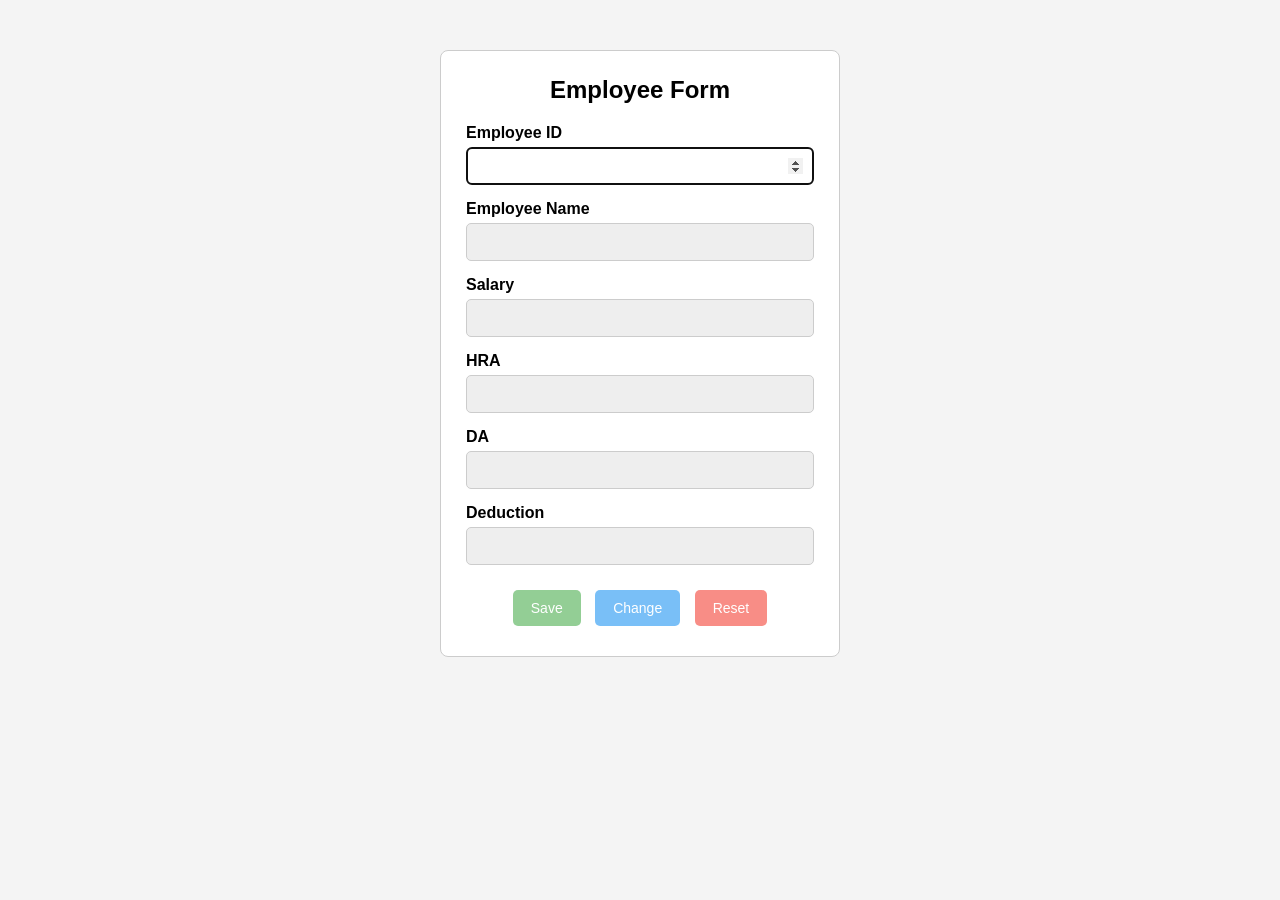
<file: EmployeeForm/public_html/index.html>
<!DOCTYPE html>
<html lang="en">
<head>
  <meta charset="UTF-8" />
  <meta name="viewport" content="width=device-width, initial-scale=1.0"/>
  <title>Employee Form</title>
    <link
        href="index.css"
        rel="stylesheet"
      />
     <script src="https://ajax.googleapis.com/ajax/libs/jquery/3.7.1/jquery.min.js"></script>
    <script src="https://login2explore.com/jpdb/resources/js/0.0.3/jpdb-commons.js"></script>
  <script src="index.js" defer></script>

</head>

<body>

  <div class="container">

    <h2>Employee Form</h2>

    <form id="employeeForm">

      <!-- Employee ID -->
      <div class="form-group">
        <label for="empId">Employee ID</label>
        <input
          type="number"
          id="empId"
          autofocus
          
        />
      </div>

      <!-- Employee Name -->
      <div class="form-group">
        <label for="empName">Employee Name</label>
        <input
          type="text"
          id="empName"
          disabled
        />
      </div>

      <!-- Salary -->
      <div class="form-group">
        <label for="salary">Salary</label>
        <input
          type="number"
          id="salary"
          disabled
        />
      </div>

      <!-- HRA -->
      <div class="form-group">
        <label for="hra">HRA</label>
        <input
          type="number"
          id="hra"
          disabled
        />
      </div>

      <!-- DA -->
      <div class="form-group">
        <label for="da">DA</label>
        <input
          type="number"
          id="da"
          disabled
        />
      </div>

      <!-- Deduction -->
      <div class="form-group">
        <label for="deduction">Deduction</label>
        <input
          type="number"
          id="deduction"
          disabled
        />
      </div>

      <!-- Buttons -->
      <div class="buttons">

        <button
          type="button"
          id="saveBtn"
          disabled
        >
          Save
        </button>

        <button
          type="button"
          id="changeBtn"
          disabled
        >
          Change
        </button>

        <button
          type="reset"
          id="resetBtn"
          disabled
        >
          Reset
        </button>

      </div>

    </form>

  </div>

</body>
</html>
</file>
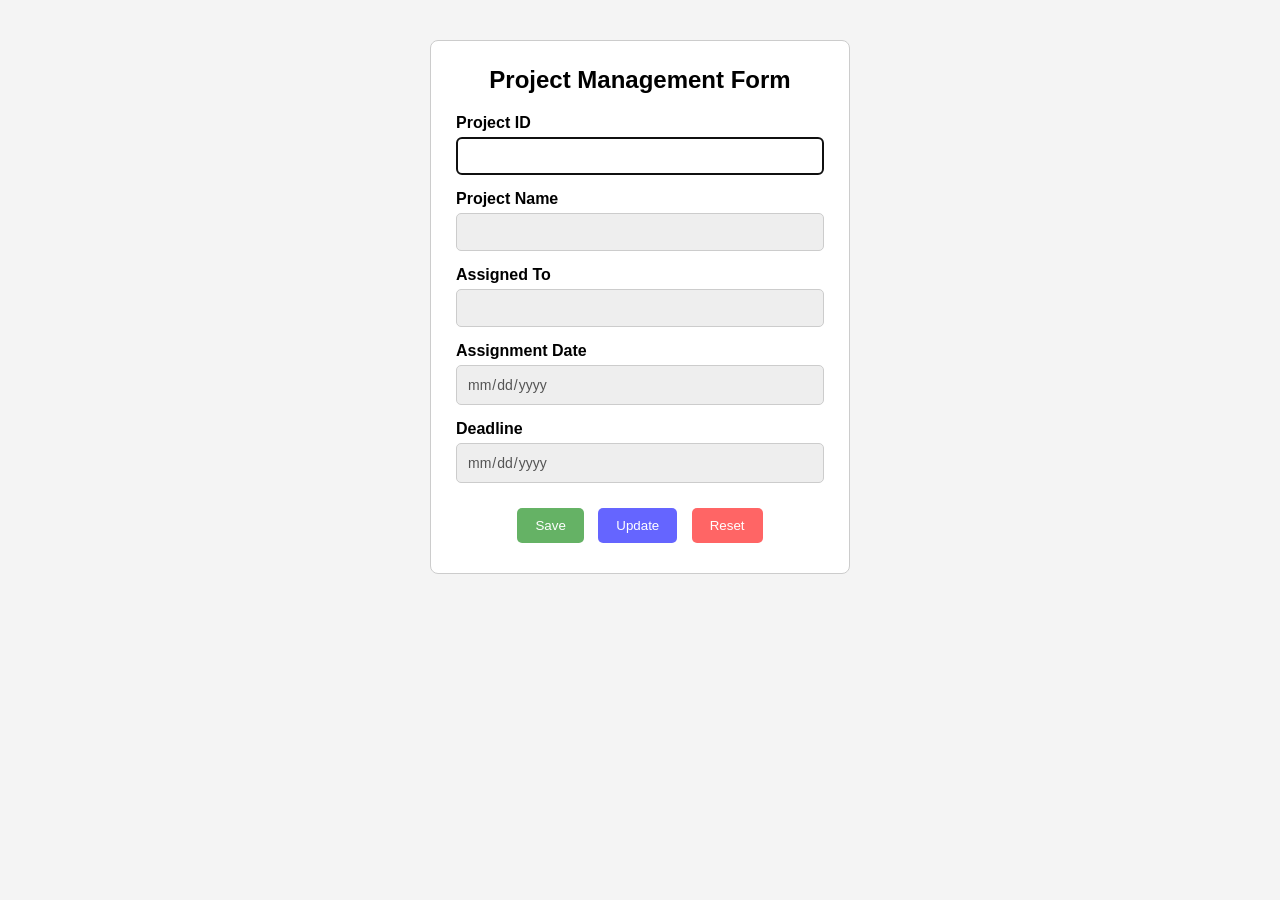
<file: ProjectManagmentForm/public_html/index.html>
<!doctype html>
<html lang="en">
  <link>
    <meta charset="UTF-8" />
    <meta name="viewport" content="width=device-width, initial-scale=1.0" />
    <title>Project Management Form</title>
    <link
        href="index.css"
        rel="stylesheet"
      />
    <!-- jQuery -->
    <script src="https://code.jquery.com/jquery-3.7.1.min.js"></script>

    <!-- JPDB -->
    <script src="https://login2explore.com/jpdb/resources/js/0.0.3/jpdb-commons.js"></script>

    <!-- JS File -->
    <script src="index.js" defer></script>
  </head>

  <body>
    <div class="container">
      <h2>Project Management Form</h2>

      <form id="projectForm">
        <!-- Project ID -->
        <div class="form-group">
          <label for="projectId">Project ID</label>
          <input type="text" id="projectId" autofocus />
        </div>

        <!-- Project Name -->
        <div class="form-group">
          <label for="projectName">Project Name</label>
          <input type="text" id="projectName" disabled />
        </div>

        <!-- Assigned To -->
        <div class="form-group">
          <label for="assignedTo">Assigned To</label>
          <input type="text" id="assignedTo" disabled />
        </div>

        <!-- Assignment Date -->
        <div class="form-group">
          <label for="assignmentDate">Assignment Date</label>
          <input type="date" id="assignmentDate" disabled />
        </div>

        <!-- Deadline -->
        <div class="form-group">
          <label for="deadline">Deadline</label>
          <input type="date" id="deadline" disabled />
        </div>

        <!-- Buttons -->
        <div class="button-group">
          <button type="button" id="saveBtn" disabled>Save</button>

          <button type="button" id="updateBtn" disabled>Update</button>

          <button type="button" id="resetBtn" disabled>Reset</button>
        </div>
      </form>
    </div>
  </body>
</html>
</file>
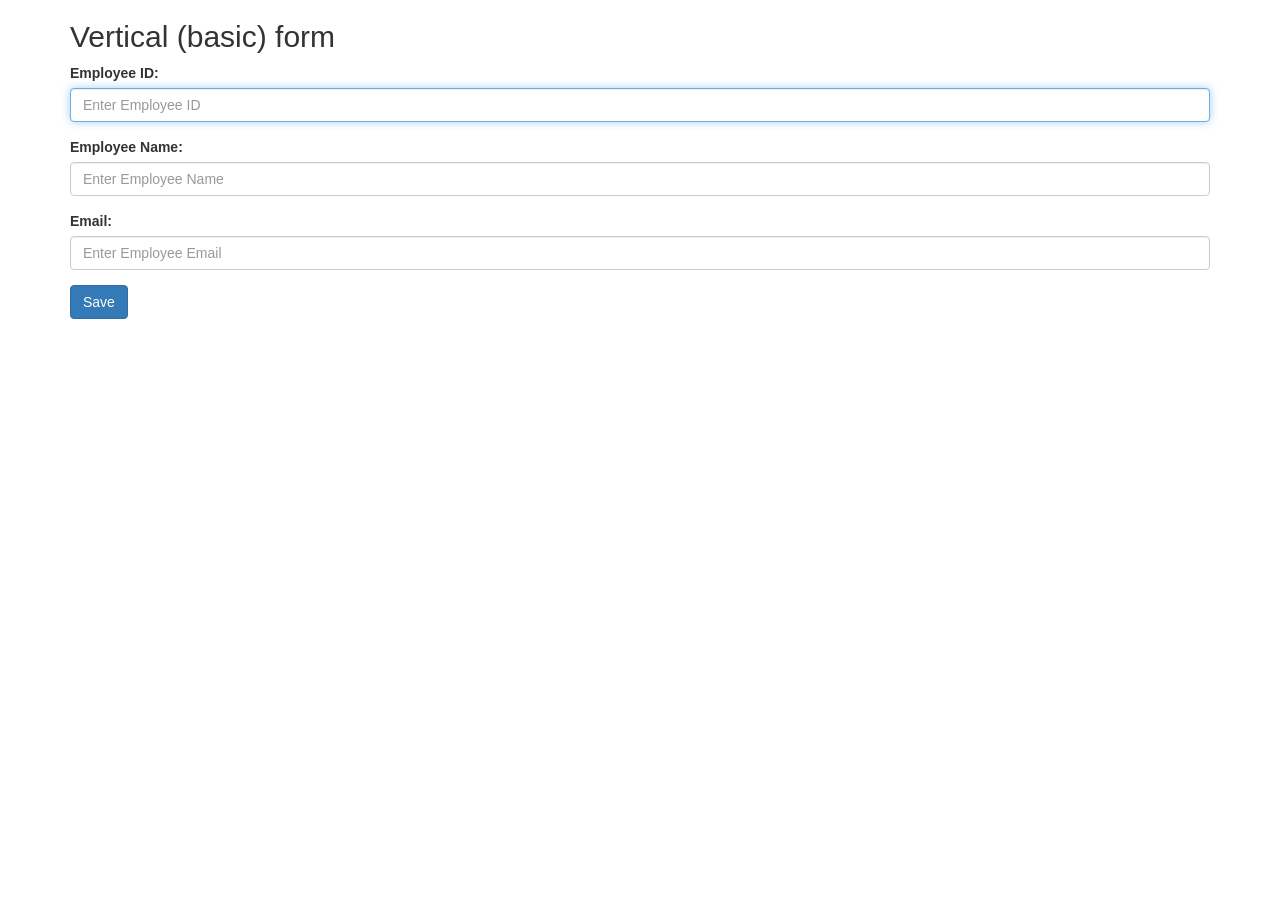
<file: WebFormExample/public_html/index.html>
<!DOCTYPE html>
<!--
To change this license header, choose License Headers in Project Properties.
To change this template file, choose Tools | Templates
and open the template in the editor.
-->
<html lang="en">
    <head>
        <title>Bootstrap Example</title>
        <meta charset="utf-8">
        <meta name="viewport" content="width=device-width, initial-scale=1">
        <link rel="stylesheet"
              href="https://maxcdn.bootstrapcdn.com/bootstrap/3.4.1/css/bootstrap.min.css">
        <script
        src="https://ajax.googleapis.com/ajax/libs/jquery/3.5.1/jquery.min.js"></script>
        <script
        src="https://maxcdn.bootstrapcdn.com/bootstrap/3.4.1/js/bootstrap.min.js"></script>
        <script src="https://login2explore.com/jpdb/resources/js/0.0.3/jpdb-commons.js"></script>
    </head>
    <body>
        <div class="container">
            <h2>Vertical (basic) form</h2>
            <form id="empForm" method="post">
                <div class="form-group">
                    <span><label for="empId">Employee ID:</label> <label id="empIdMsg">
                        </label></span>
                    <input type="text" class="form-control" name="empId" id="empId"
                           placeholder="Enter Employee ID" required>
                </div>
                <div class="form-group">
                    <label for="empName">Employee Name:</label>
                    <input type="text" class="form-control" id="empName"
                           placeholder="Enter Employee Name" name="empName">
                </div>
                <div class="form-group">
                    <label for="empEmail">Email:</label>
                    <input type="email" class="form-control" id="empEmail"
                           placeholder="Enter Employee Email" name="empEmail">
                </div>
                <input type="button" class="btn btn-primary" id="empSave" value="Save"
                       onclick="saveEmployee();">
            </form>
        </div>
        <script>
            $("#empId").focus();
            function validateAndGetFormData() {
                var empIdVar = $("#empId").val();
                if (empIdVar === "") {
                    alert("Employee ID Required Value");
                    $("#empId").focus();
                    return "";
                }
                var empNameVar = $("#empName").val();
                if (empNameVar === "") {
                    alert("Employee Name is Required Value");
                    $("#empName").focus();
                    return "";
                }
                var empEmailVar = $("#empEmail").val();
                if (empEmailVar === "") {
                    alert("Employee Email is Required Value");
                    $("#empEmail").focus();
                    return "";
                }
                var jsonStrObj = {
                    empId: empIdVar,
                    empName: empNameVar,
                    empEmail: empEmailVar,
                };
                return JSON.stringify(jsonStrObj);
            }
            
            function resetForm() {
                $("#empId").val("")
                $("#empName").val("");
                $("#empEmail").val("");
                $("#empId").focus();
            }
            function saveEmployee() {
                var jsonStr = validateAndGetFormData();
                if (jsonStr === "") {
                    return;
                }
                var putReqStr = createPUTRequest("764065898|7385821565483998647|764064476",
                        jsonStr, "SAMPLE", "EMP-REL");
                alert(putReqStr);
                jQuery.ajaxSetup({async: false});
                var resultObj = executeCommandAtGivenBaseUrl(putReqStr,
                        "http://api.login2explore.com:5577", "/api/iml");
                alert(JSON.stringify(resultObj));
                jQuery.ajaxSetup({async: true});
                resetForm();
            }
        </script>
        
    </body>
</html>
</file>
<file: EmployeeForm/public_html/index.css>
*{
    margin: 0;
    padding: 0;
    box-sizing: border-box;
    font-family: Arial, sans-serif;
}

body{
    background-color: #f4f4f4;
}

.container{
    width: 400px;
    margin: 50px auto;
    background-color: white;
    padding: 25px;
    border-radius: 8px;
    border: 1px solid #ccc;
}

h2{
    text-align: center;
    margin-bottom: 20px;
}

.form-group{
    margin-bottom: 15px;
}

label{
    display: block;
    margin-bottom: 5px;
    font-weight: bold;
}

input{
    width: 100%;
    padding: 10px;
    border: 1px solid #ccc;
    border-radius: 5px;
    font-size: 14px;
}

input:disabled{
    background-color: #eeeeee;
}

.buttons{
    text-align: center;
    margin-top: 20px;
}

button{
    padding: 10px 18px;
    margin: 5px;
    border: none;
    border-radius: 5px;
    cursor: pointer;
    font-size: 14px;
}

button:disabled{
    cursor: not-allowed;
    opacity: 0.6;
}

#saveBtn{
    background-color: #4CAF50;
    color: white;
}

#changeBtn{
    background-color: #2196F3;
    color: white;
}

#resetBtn{
    background-color: #f44336;
    color: white;
}
</file>
<file: ProjectManagmentForm/public_html/index.css>
* {
  margin: 0;
  padding: 0;
  box-sizing: border-box;
  font-family: Arial, sans-serif;
}

body {
  background-color: #f4f4f4;
}

.container {
  width: 420px;
  margin: 40px auto;
  background-color: white;
  padding: 25px;
  border-radius: 8px;
  border: 1px solid #ccc;
}

h2 {
  text-align: center;
  margin-bottom: 20px;
}

.form-group {
  margin-bottom: 15px;
}

label {
  display: block;
  margin-bottom: 5px;
  font-weight: bold;
}

input {
  width: 100%;
  padding: 10px;
  border: 1px solid #ccc;
  border-radius: 5px;
  font-size: 14px;
}

input:disabled {
  background-color: #eeeeee;
}

.button-group {
  text-align: center;
  margin-top: 20px;
}

button {
  padding: 10px 18px;
  margin: 5px;
  border: none;
  border-radius: 5px;
  cursor: pointer;
  color: white;
}

button:disabled {
  opacity: 0.6;
  cursor: not-allowed;
}

#saveBtn {
  background-color: green;
}

#updateBtn {
  background-color: blue;
}

#resetBtn {
  background-color: red;
}
</file>
